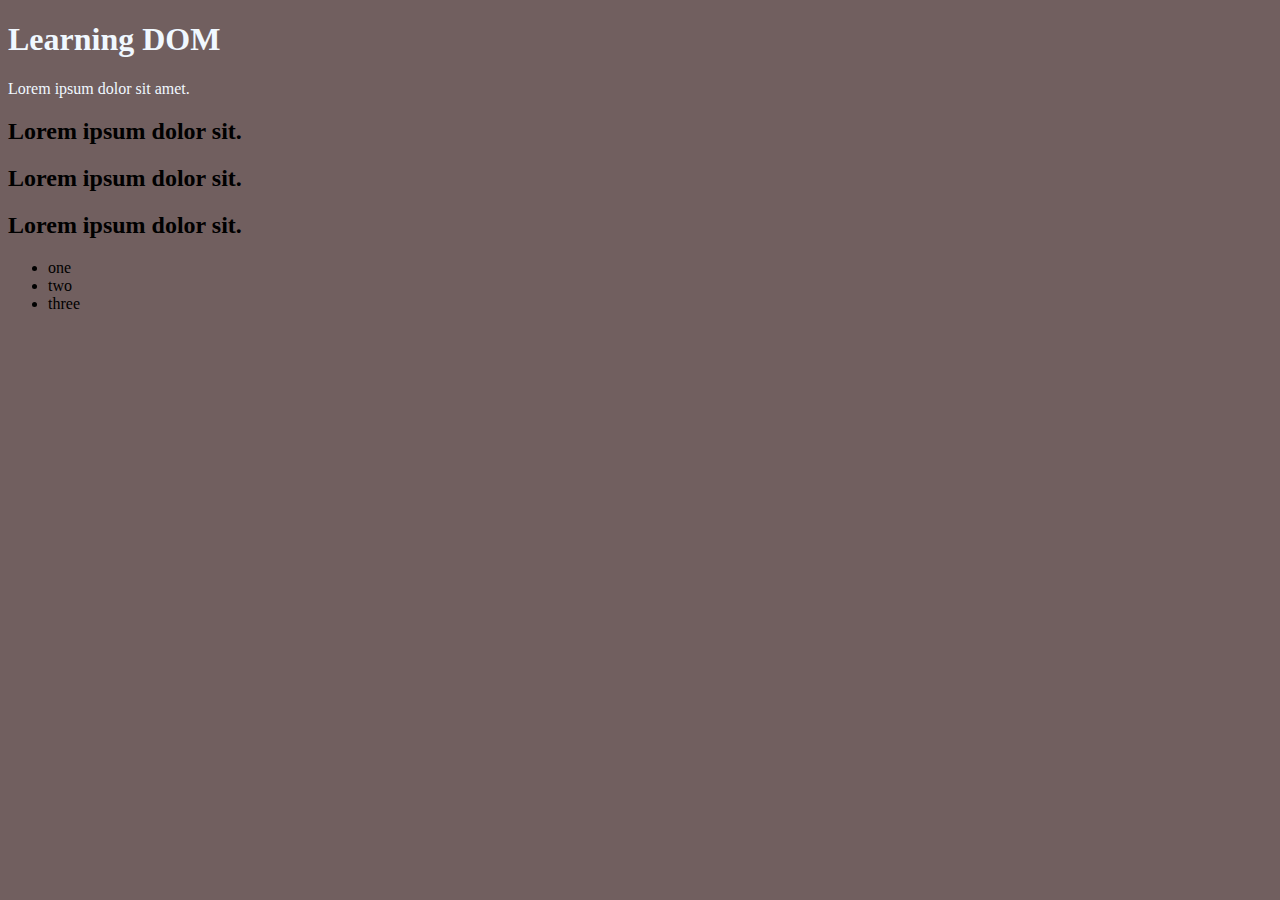
<file: DOM/index.html>
<!DOCTYPE html>
<html lang="en">
<head>
    <meta charset="UTF-8">
    <meta name="viewport" content="width=device-width, initial-scale=1.0">
    <title>DOM (Document Oject Model)</title>
</head>

<body style="background-color: rgb(113, 95, 95);">
    <div class="bg-black", style="color: aliceblue;">
        <h1 id="title" class="DOM Learning "> Learning DOM <span style="display: none;">text content</span>     </h1>
        <p>Lorem ipsum dolor sit amet.</p>
    </div>
    <h2>Lorem ipsum dolor sit.</h2>
    <h2>Lorem ipsum dolor sit.</h2>
    <h2>Lorem ipsum dolor sit.</h2>
    <ul>
        <li>one </li>
        <li>two</li>
        <li>three</li>
    </ul>

</body>

</html>
</file>
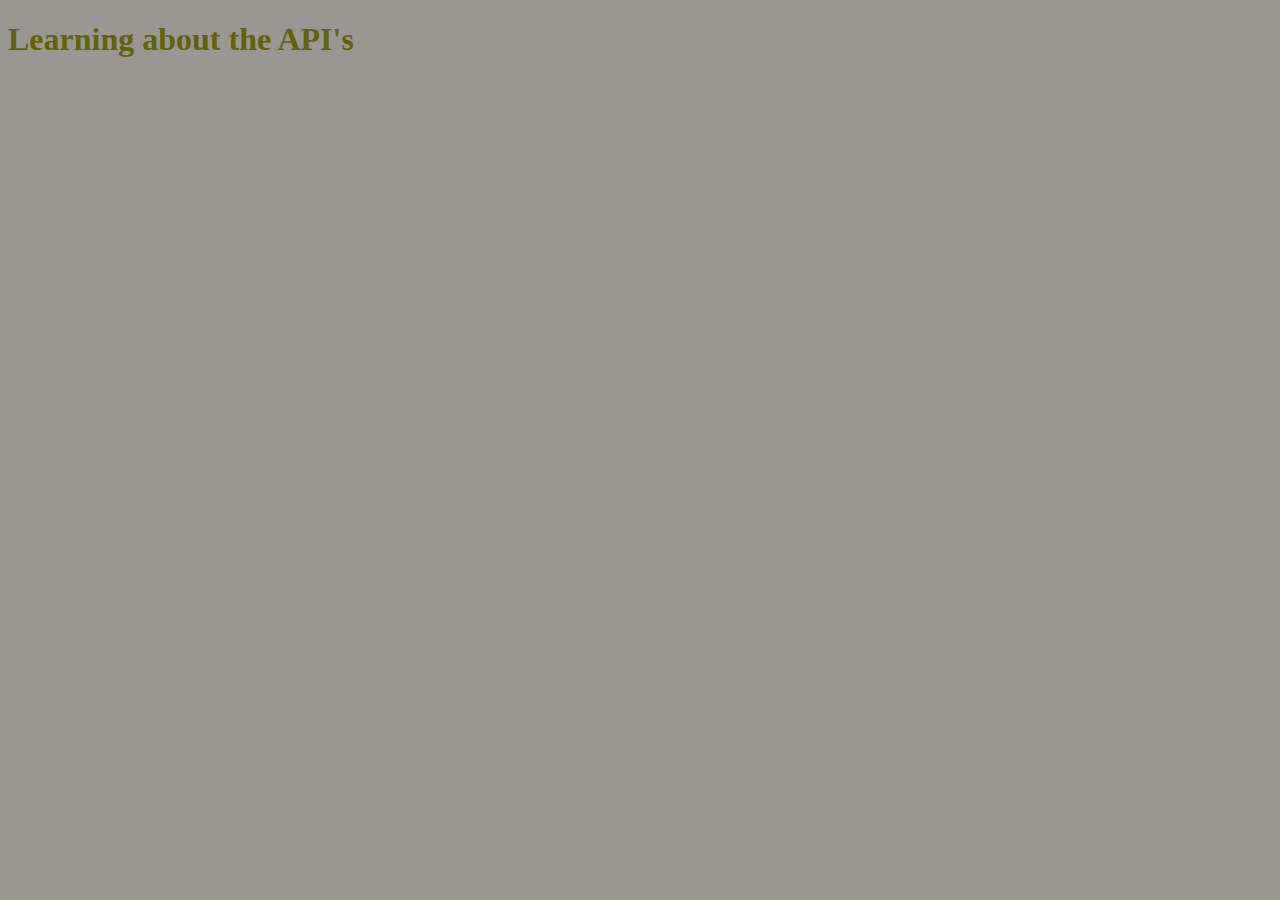
<file: Api/api.html>
<!DOCTYPE html>
<html lang="en">

<head>
    <meta charset="UTF-8">
    <meta name="viewport" content="width=device-width, initial-scale=1.0">
    <title>API Requests</title>
    <style>
        * {
            background-color: rgb(154, 151, 147);
            color: #64610a;
        }
    </style>
</head>

<body>

    <h1>Learning about the API's </h1>
</body>

<script>
    // const url = 'https://randomuser.me/api/'
    // // const requestURL = `https://api.github.com/users/hitestchoudhary`;
    // const xml_request = new XMLHttpRequest();
    // // open() is function which used to call the request
    // xml_request.open('GET', url);

    // xml_request.onreadystatechange = function () {
    //     console.log(xml_request.readyState);

    //     if (xml_request.readyState == 4) {
    //         const data = this.responseText
    //         console.log(typeof (data))
    //         console.log(data);
    //     }
    // }


    //the above result is come as string format there for we can't extract a specific information from that using (.name or .gender) , that's why we first convert that result into JSON/object

//     xml_request.onreadystatechange = function () {
//         console.log(xml_request.readyState);

//         if (xml_request.readyState == 4) {
//             const data = JSON.parse(this.responseText);
//             // information = this.responseText;
//             console.log(typeof (data))
//             console.log(data);
            

//             // The results are inside an array called "results"
//     const user = data.results[0];  // get the first user
// // console.log(user)
//     //Now extract specific fields
//     const firstname = user.gender;
//     const lastname = user.name.last;
//     const Email = user.email;
//     const phone = user.cell;

//       console.log("firstname : " ,firstname);
//     console.log("Last Name:",  lastname);
//     console.log("Email:",      Email);
//     console.log("phone:",    phone );

//     // document.querySelector('h1').innerHTML += `Name is ${firstname}`;
//     // document.body.innerHTML += `Name is ${firstname}`;
//         }
//     }




//     // when we use send() , then our call actualy called
//     xml_request.send();






//this is part of promise but use here bca i want to see result on browser
let myPromise = new Promise(function(reslove,reject){
    let req = new XMLHttpRequest();
    req.open('GET',`https:/randomuser.me/api/`);
    req.onload = function(){
        if(req.status == 200){reslove(req.responseText);}
        else{ reject("file is not found");}
    }
    req.send();
 })

 myPromise.then(function(value){
    console.log(value);
 })






</script>

</html>
</file>
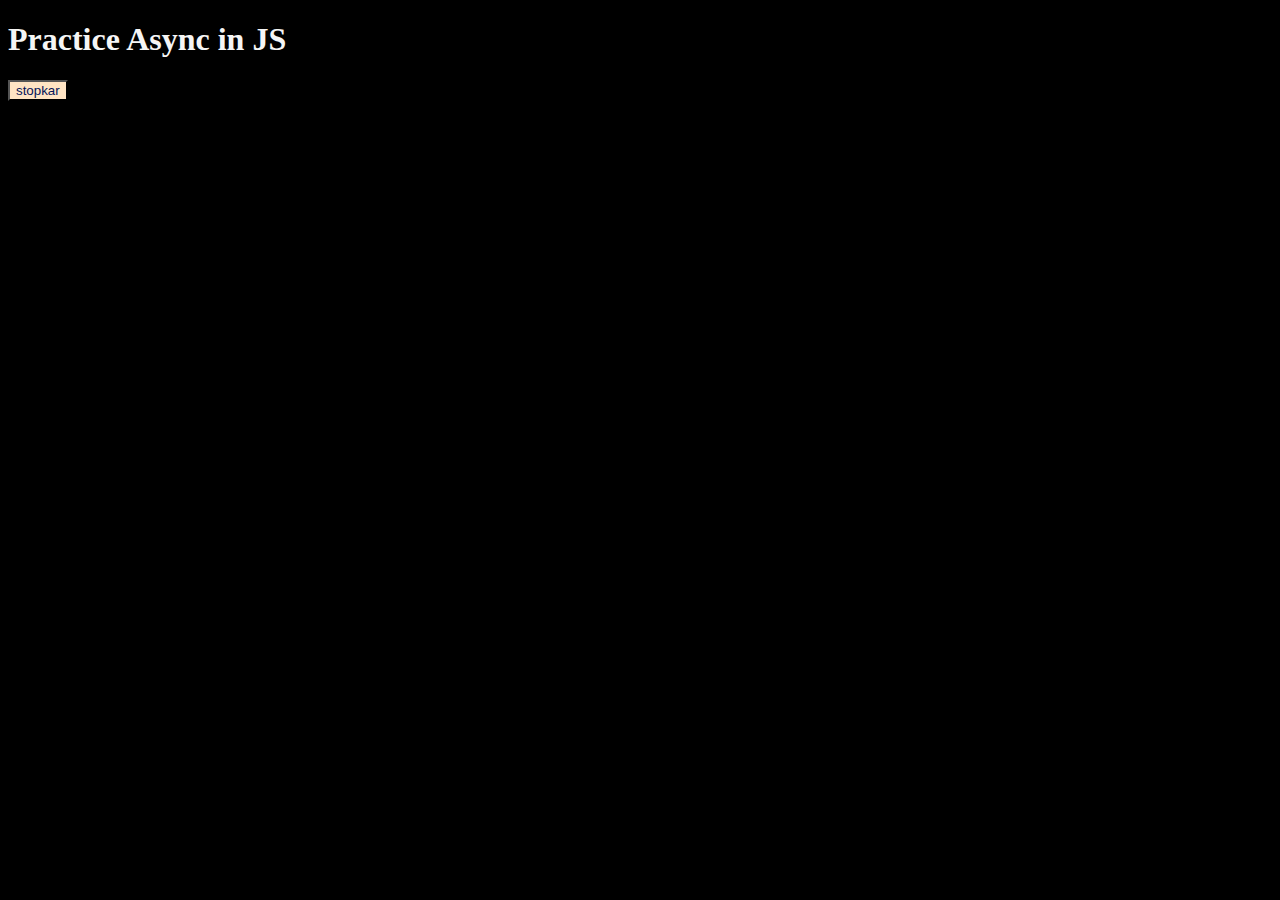
<file: Async/Async.html>
<!DOCTYPE html>
<html lang="en">
<head>
    <meta charset="UTF-8">
    <meta name="viewport" content="width=device-width, initial-scale=1.0">
    <title>Async </title>
    <style>
        *{
            background-color: black;
            color: whitesmoke;
        }
        button{
            background-color: bisque;
            color: rgb(6, 21, 88);
        }
    </style>
</head>

 
 
<body>
    <h1>Practice Async in JS </h1>
    <button id="stopkar"> stopkar</button>
    
</body>
        
<script> 
        setTimeout(function(){
            console.log("sanju")
        },200) 

        //doing using reference
        const work = function(){
            console.log("Taking a time to do work")
        }

        setTimeout(work,2000)
        
        const job = function(){
            document.querySelector('h1').innerHTML = "using setTimeout function";
        }
        
        const ruko = setTimeout(job,2000)

        // yha agar h1 ka inner html change hone se rokna hai to hum stop kar wle button ko click kar denge so cleartimeot wla function execute ho jayega and h1 a text change nhi hoga
        document.querySelector('#stopkar'),addEventListener('click',function(){
            clearTimeout(ruko)
            console.log("stop hoo gya settimeout wla")
        })

</script>


</html>
</file>
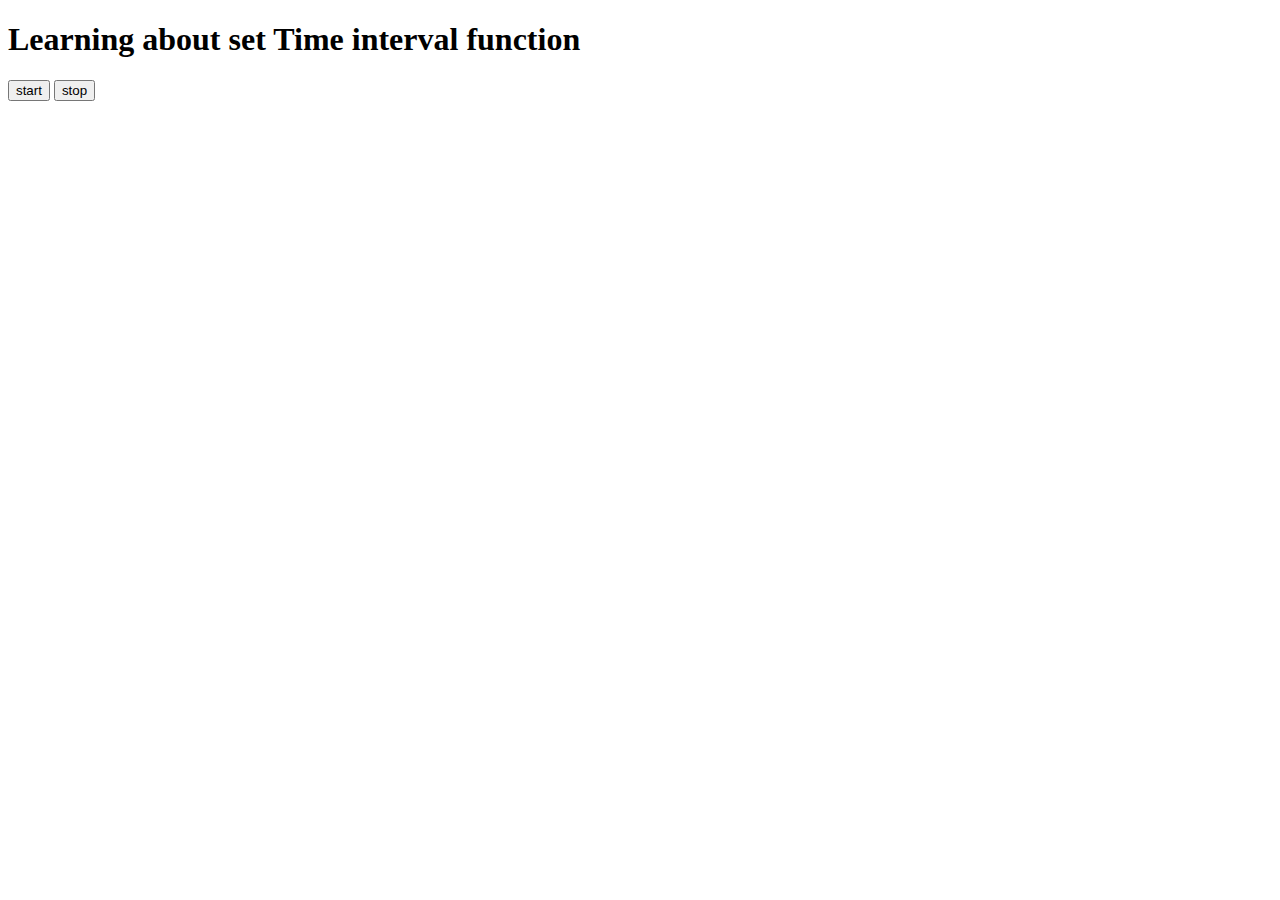
<file: Async/Async2.html>
<!DOCTYPE html>
<html lang="en">
<head>
    <meta charset="UTF-8">
    <meta name="viewport" content="width=device-width, initial-scale=1.0">
    <title>Learning Asyn in JS</title>
</head>
<body>
    <h1> Learning about set Time interval function</h1>
    <button id="start"> start </button>
    <button id = "stop"> stop</button>
</body>

<script>
    
</script>
</html>
</file>
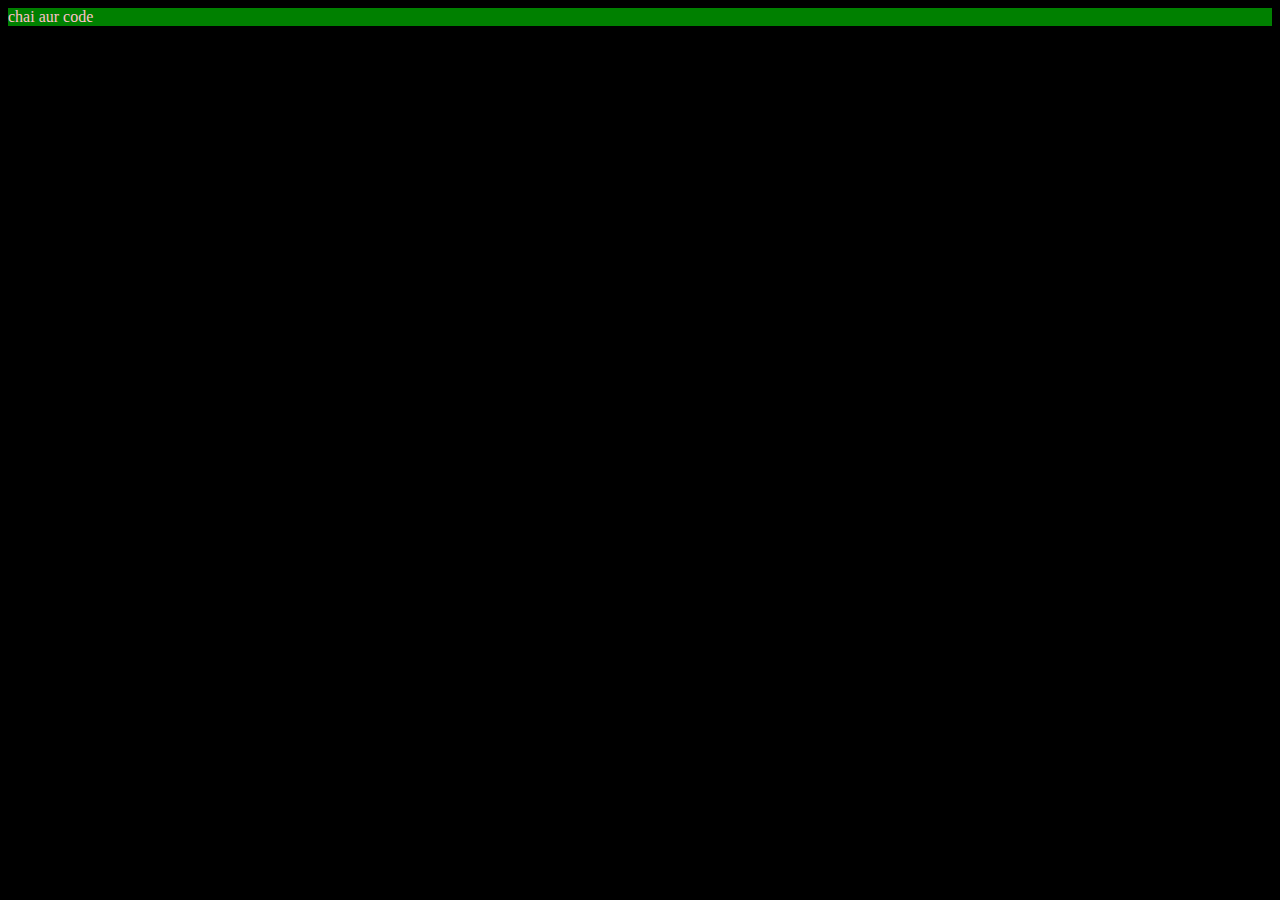
<file: DOM/createelement.html>
<!DOCTYPE html>
<html lang="en">
<head>
    <meta charset="UTF-8">
    <meta name="viewport" content="width=device-width, initial-scale=1.0">
    <title>Document</title>
</head>
<body style="background-color: black;">
    
</body>

<script>
    // <!--  creating  a element -->
      let div = document.createElement('div');
      console.log(div)
      div.className = "main"
      div.setAttribute("title", "generate code")
      div.style.backgroundColor = "green"
      div.style.color = "Pink"
      

      const addtext = document.createTextNode("chai aur code")
      div.appendChild(addtext);

      document.body.appendChild(div)
</script>
</html>
</file>
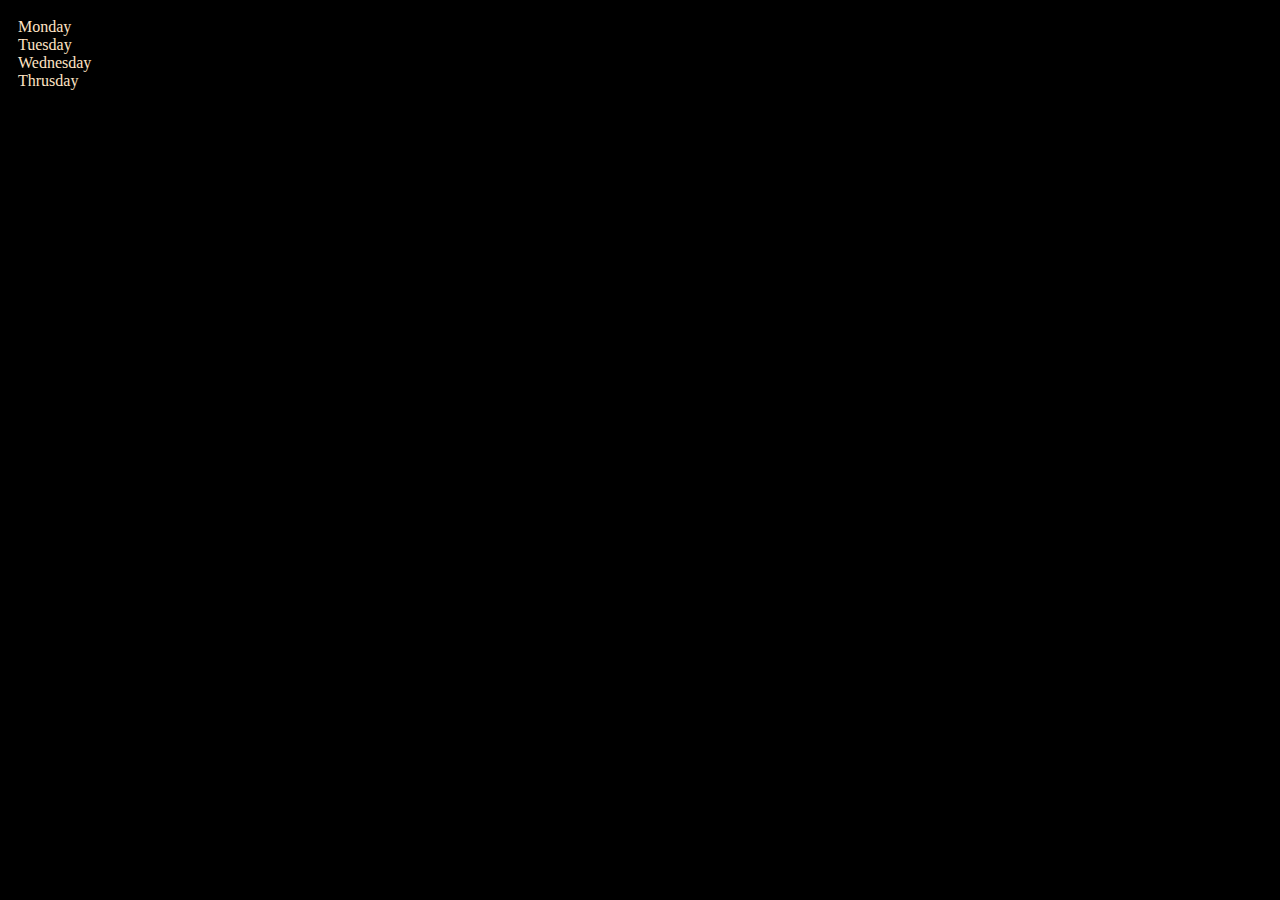
<file: DOM/index2.html>
<!DOCTYPE html>
<html lang="en">
<head>
    <meta charset="UTF-8">
    <meta name="viewport" content="width=device-width, initial-scale=1.0">
    <title>DOM2 Learning</title>
</head>
<body style="background-color: black; color: bisque;  padding: 10px;">
    <div class="parent">
        <div class="id1">Monday</div>
        <div class="id2">Tuesday</div>
        <div class="id3">Wednesday</div>
        <div class="id4" >Thrusday</div>
    </div>
</body>


<script>
    const tara = document.querySelector('.parent');
    
    console.log(tara)
    console.log(tara.children)
    console.log(tara.children[1].innerHTML)
    for(let i = 0; i < tara.children.length;i++){
        console.log(tara.children[i].innerHTML)
    }
    // tara.children[1].style.color = "blue"
    // tara.style.color = "yellow"
    // tara.lastElementChild.style.color = "green"
    // tara.style ="background-color: aqua;"
    // tara.style="font-family: system-ui, -apple-system, BlinkMacSystemFont, 'Segoe UI', Roboto, Oxygen, Ubuntu, Cantarell, 'Open Sans', 'Helvetica Neue', sans-serif;"

    const day = document.querySelector('.id3')
    console.log(day.textContent)  // it will shown the text content in this class
    console.log(day.nextElementSibling.innerText)
 
</script>
</html>
</file>
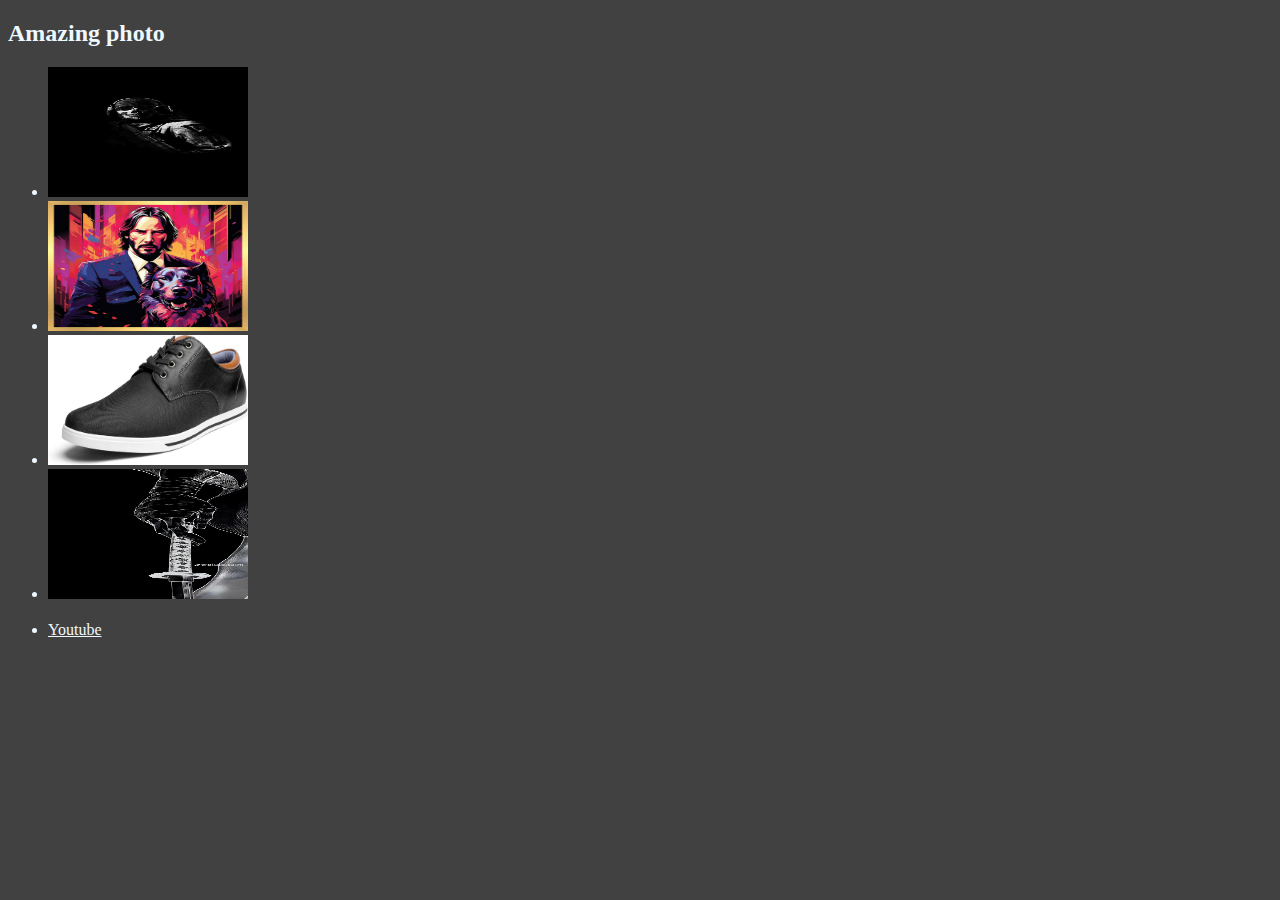
<file: Events/events.html>
<!DOCTYPE html>
<html lang="en">
<head>
    <meta charset="UTF-8">
    <meta name="viewport" content="width=device-width, initial-scale=1.0">
    <title>Events</title>
    <link rel="stylesheet" href="index.css">

    <style> body{
        background-color: #414141 ; color : aliceblue;
    }
    
    img{
        height: 130px;
        width: 200px;
    }
    </style>
    
</head>
<body>
    <div class="photo">
        <h2>Amazing photo</h2>
        <ul>
            <li><img id="ghost"  src="ghost-c-o-d-profile-picture-5n6tcqlzgwr924mp.jpg" alt="photo" > </li>
            <li><img id="jhon" src="91uoAdIqekL._AC_UF1000,1000_QL80_.jpg" alt="photo" > </li>
            <li><img  id="shoe" src="shoes.jpg" alt="photo" > </li>
            <li><img   id="showd"  src="90fa7ad744f52899a5d1dc65cc6f2791.jpg" alt="photo" > </li> <br>
            <li> <a    style="color: aliceblue;" href="https://www.youtube.com/" target="_blank"> Youtube</a> </li>
    
        </ul>
        
    </div>
</body>

<script src="Event.js">

    
</script>
</html>
</file>
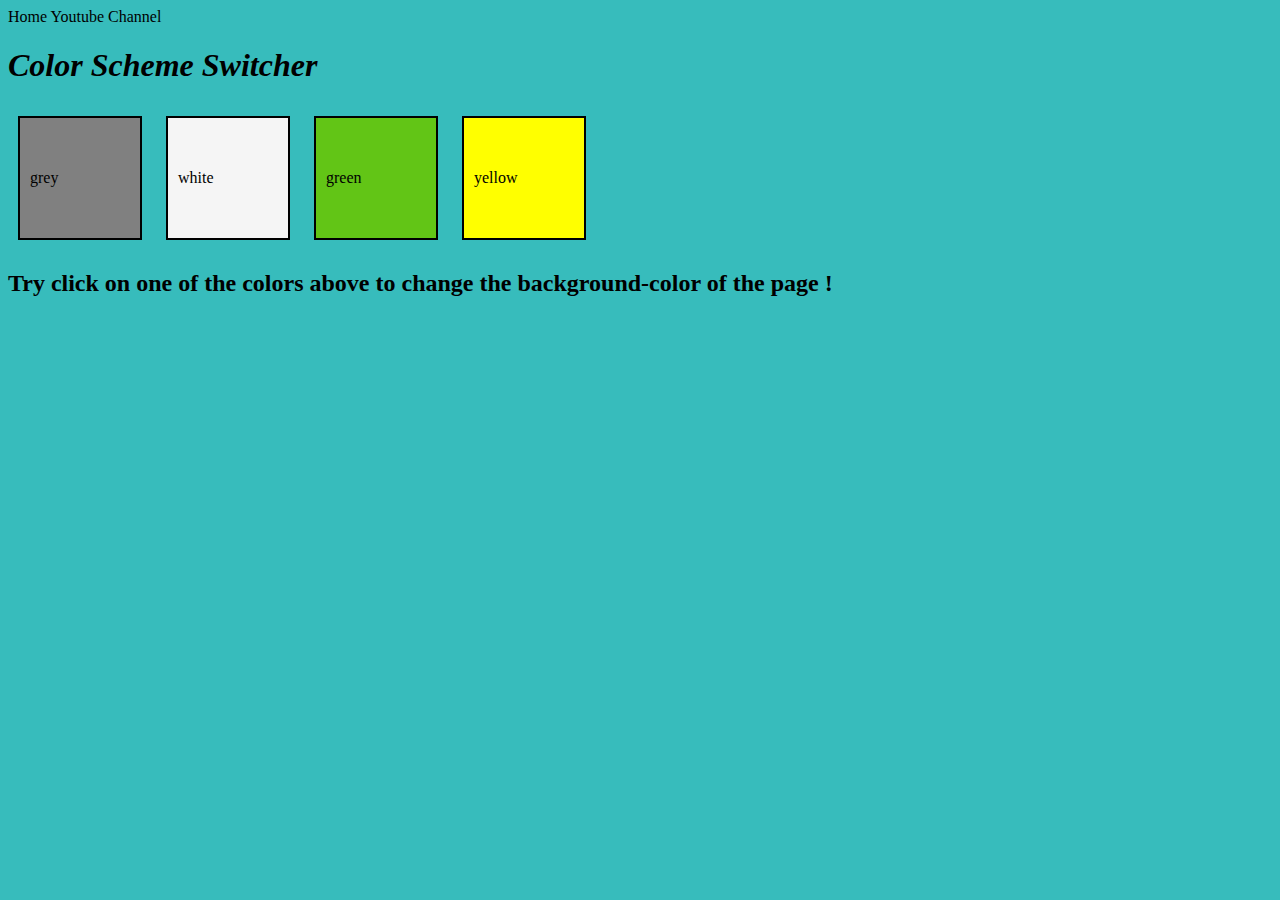
<file: Projects/project1/Project1.html>
<!DOCTYPE html>
<html lang="en">
<head>
    <meta charset="UTF-8">
    <meta name="viewport" content="width=device-width, initial-scale=1.0">
    <title>Project 1</title>
    <link rel="stylesheet" href="project1.css"> </link>
</head>
<body>
    <header>
        <span class="Home">Home</span>
        <span id="Youtube">Youtube Channel</span>
    </header>

    <!-- <h1> <b> <marquee>Color Scheme Switcher </marquee> </b>    </h1> -->
    <h1> <i>Color Scheme Switcher </i>  </h1>
    <span class="button" id="grey">  grey  </span> 
    <span class="button" id="white"> white</span>
    <span class="button" id="green"> green</span>
    <span class="button" id="yellow"> yellow</span>
    <h2> Try click on one of the colors above
        <span> to change the background-color of the page !</span>
    </h2>
    
</body>

<script src="Project1.js">
    
    


</script>
</html>
</file>
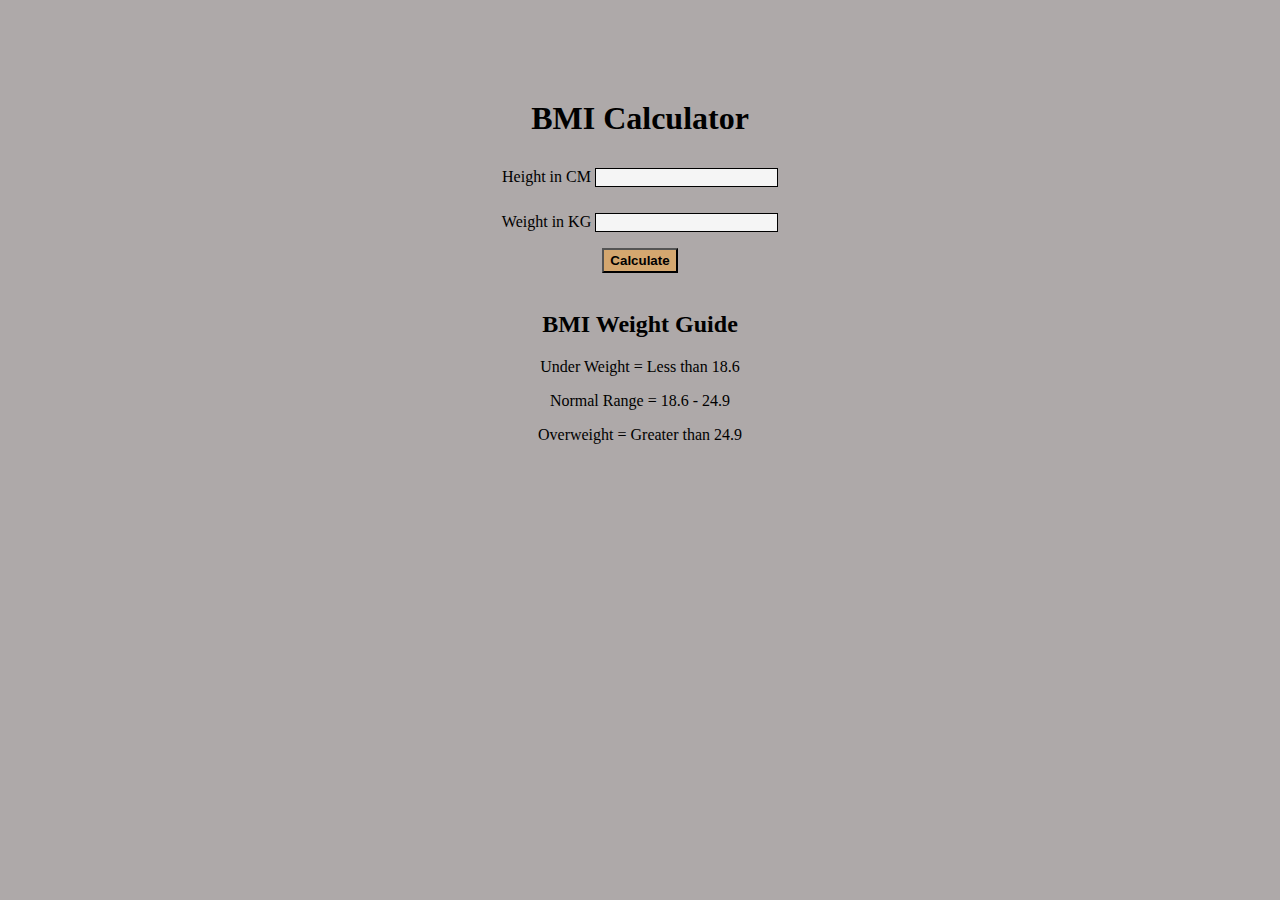
<file: Projects/project2/project2.htm>
<!DOCTYPE html>
<html lang="en">
<head>
    <meta charset="UTF-8">
    <meta name="viewport" content="width=device-width, initial-scale=1.0">
    <title>Project2 (Body Mass Calculater)</title>
    <link rel="stylesheet" href="project2.css">
</head>

<body>
    <nav>
        <div class="container">
            <form >
                <h1> BMI Calculator</h1>
                <p><label for="height">Height in CM</label> <input type="text" name="" id="height"></p>
    
                <p><label for="height">Weight in KG</label> <input type="text" name="" id="Weight"></p>
    
                <button id="button">Calculate</button>
    
                <div id="result"></div>
    
                <div id="Weight-guide">
                    <h2>BMI Weight Guide</h2>
                    <p>Under Weight = Less than 18.6</p>
                    <p>Normal Range = 18.6 - 24.9</p>
                    <p>Overweight = Greater than 24.9</p>
                </div>
            </form>
        </div>
    </nav>
</body>

<script src="project2.js"></script>

</html>
</file>
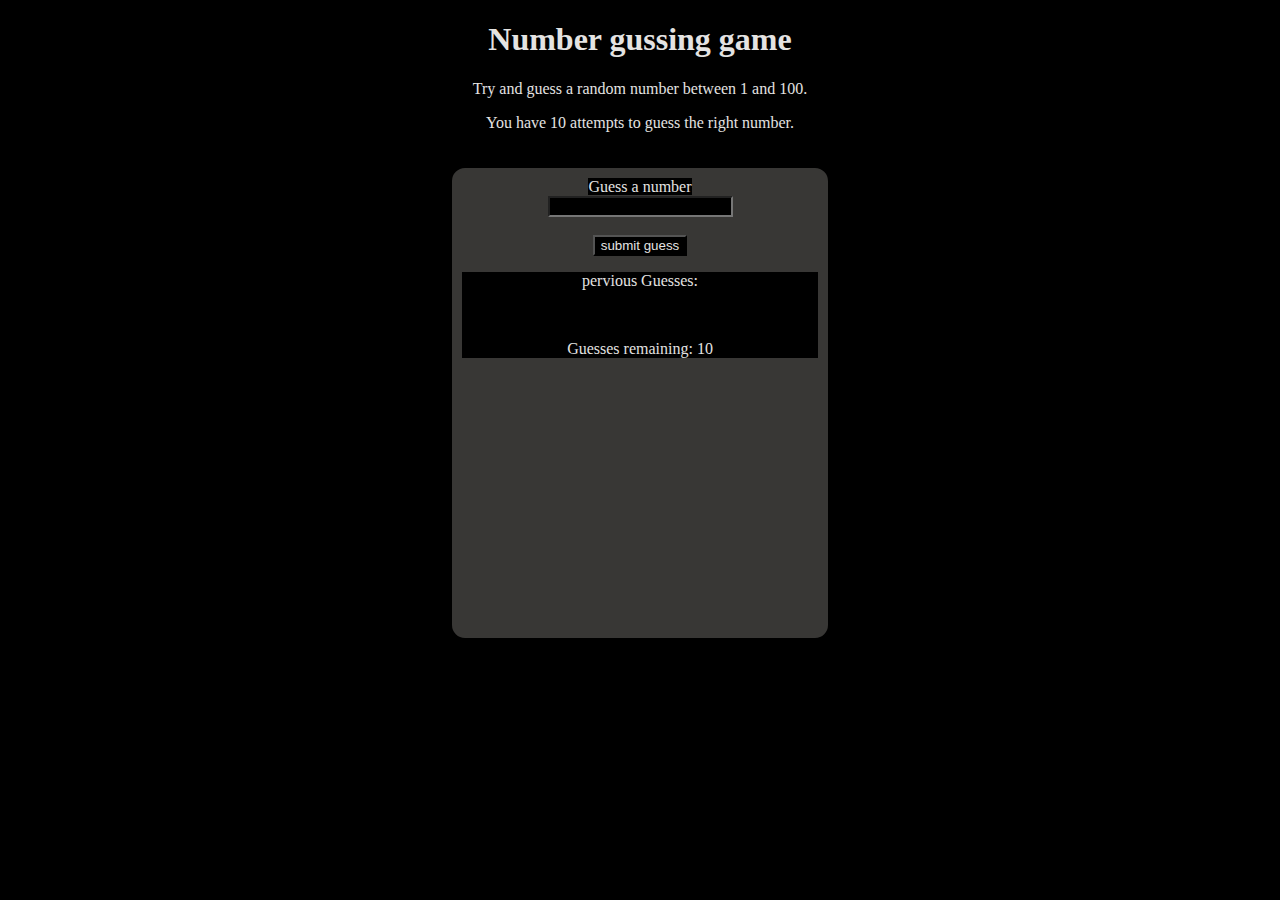
<file: Projects/project4/project4.html>
<!DOCTYPE html>
<html lang="en">
<head>
    <meta charset="UTF-8">
    <meta name="viewport" content="width=device-width, initial-scale=1.0">
    <title>Project4(Guess the Number)</title>
    <link rel="stylesheet" href="project4.css">
</head>
<body>
    <div id="wrapper">
        <h1>Number gussing game</h1>
        <p>Try and guess a random number between 1 and 100.</p>
        <p>You have 10 attempts to guess the right number.</p>
    
    </br>

    <form class=" form">
        <label2 for="guessfield" id="guess"> Guess a number</label>
        <!-- <label for="guessfield" id="guess"> <h1>Guess a number</h1></label> -->
        <br>
        <input type="number" name="" id="guessfield">
        <br></br>
        <input type="submit" id="guess_submit" value="submit guess" class="guesssubmit">
           </form>

        <div class="result">
            <p>pervious Guesses: <span class="guesses"></span> </p>
            <br>
            <p>Guesses remaining: <span class="lastResult">10</span></p>
            <p class="lowOrHigh"></p>
        </div>
    </div>

    <script src="project4.js">     </script>
</body>
</html>
</file>
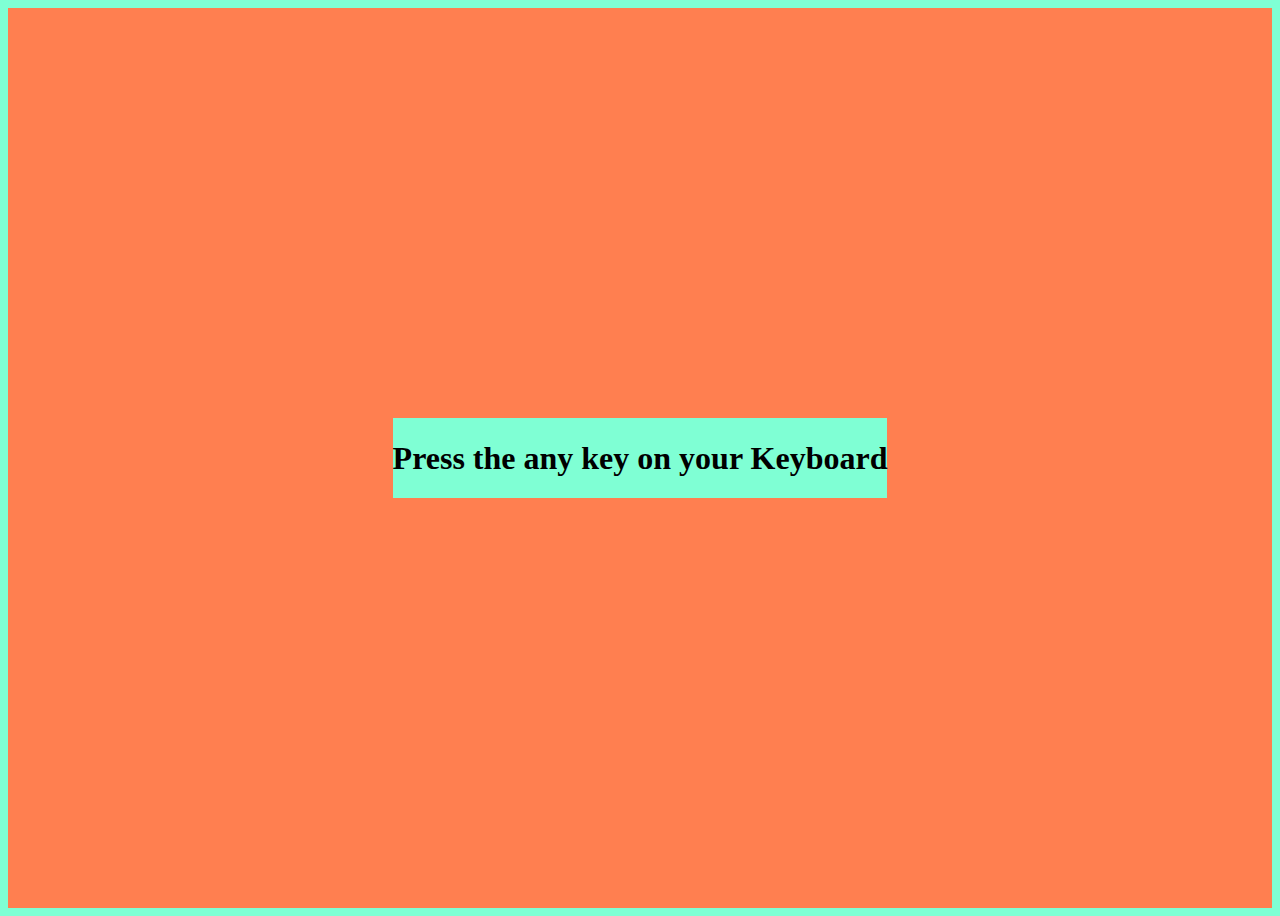
<file: Projects/project5/project5.html>
<!DOCTYPE html>
<html lang="en">
<head>
    <meta charset="UTF-8">
    <meta name="viewport" content="width=device-width, initial-scale=1.0">
    <title>Keyboard checking project</title>
    <style>
        *{
            background-color: aquamarine;
            color: black;
            /* margin: 0%; */
        }

        table, th, td {
  border:1px solid black;
}
.project{
    background-color: coral;
    color: #ffffff;
    display: flex;
    align-items: center;
    justify-content: center;
    text-align: center;
    height: 100vh;
}
.color{
    color: aliceblue;
    display: flex;
    flex-direction: row;

}
    </style>
</head>
<body>
    <div class="project">

        <div id="insert">
            <div class ="key">
                <h1>Press the any key on your Keyboard </h1>

            </div>
             
        </div>
    </div>
    
</body>
<script src="project5.js"></script>
</html>
</file>
<file: Events/index.css>

</file>
<file: Projects/project1/project1.css>
body{
    background-color: rgb(55, 188, 188);
}

 
.button{
    border: 2px solid black;
    height: 100px;
    width: 100px;
    display: flex;
    display: inline-block;
    align-content: center;
  padding: 10px;
  margin: 10px;

}  

.Home ::before{
    content: " ➥";

}
#grey{
    background-color: grey;
    
}

#green{
    background-color: rgb(98, 197, 22);
}

#white{
    background-color: whitesmoke;}

#yellow{
    background-color: yellow;
}
</file>
<file: Projects/project2/project2.css>
*{
    background-color: rgb(174, 169, 169);
}

form{
    display: block;
    /* height: 50px; */
    width: auto;
    text-align: center;
    margin-top: 100px;
    /* border: 2px solid orange; */
}
h1{
    /* font-family: 'Lucida Sans', 'Lucida Sans Regular', 'Lucida Grande', 'Lucida Sans Unicode', Geneva, Verdana, sans-serif; */
    /* font-size: larger; */
    font-weight: 900;
    font-style: bold;
}
button{
    background-color: rgb(212, 167, 111);
    height: 25px;
    font-weight: 600;
}

input{
    background-color: whitesmoke;
    border: 1px solid black;
    margin-top: 10px;
}

#result{
    color: white;
    padding: 9px;
    font-size: large;
}
</file>
<file: Projects/project4/project4.css>
*{
    background-color: black;
    color: rgb(228, 227, 226);
    text-align: center;
}

.form{

    background-color: rgb(56, 55, 53);
    height: 50vh;
    /* width: 50vw; */
    /* text-align: center; */
    /* height: 20px;  */
    /* width: auto;  */
    padding: 10px;
    border: 2px solid black;
    border-radius: 15px;
    margin: 0% 35% 0% 35% ;
    /* margin-top: 10px; */
    /* font-weight: 600; */
    /* background-color: orange ; */
}
</file>
